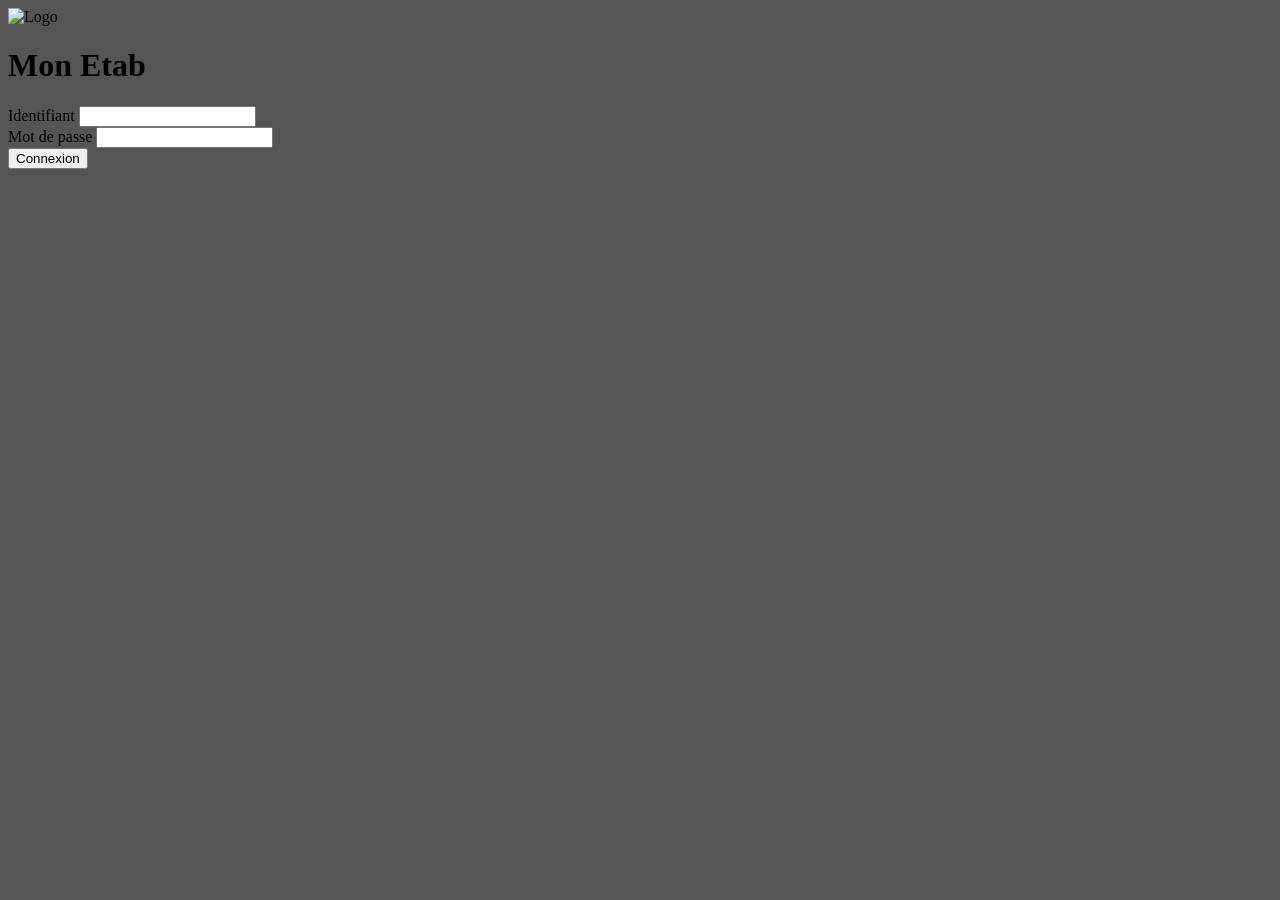
<file: src/main/resources/templates/Auth/index.html>
<!DOCTYPE html>
<html lang="fr"
      xmlns="http://www.w3.org/1999/xhtml"
      xmlns:th="http://www.thymeleaf.org">

<head th:insert="Fragments/fragment::head">

</head>

<body style="background-color: #555;">
    <div class="container">
        <div class="login-box" >
            <div class="logo" th:each="school:${schools}">
                <img th:src="${school.url_logo}" th:if="${schools != null}" alt="Logo" />
                <h1 th:text="${school.getName}">Mon Etab</h1>
            </div>
            <form method="post" th:action="@{/login}">
                <div class="input-group">
                    <label for="username">Identifiant</label>
                    <input type="text" id="username" name="username" required>
                </div>
                <div class="input-group">
                    <label for="password">Mot de passe</label>
                    <input type="password" id="password" name="password" required>
                </div>
                <button type="submit" class="login-btn">Connexion</button>
            </form>
        </div>
    </div>
</body>

</html>
</file>
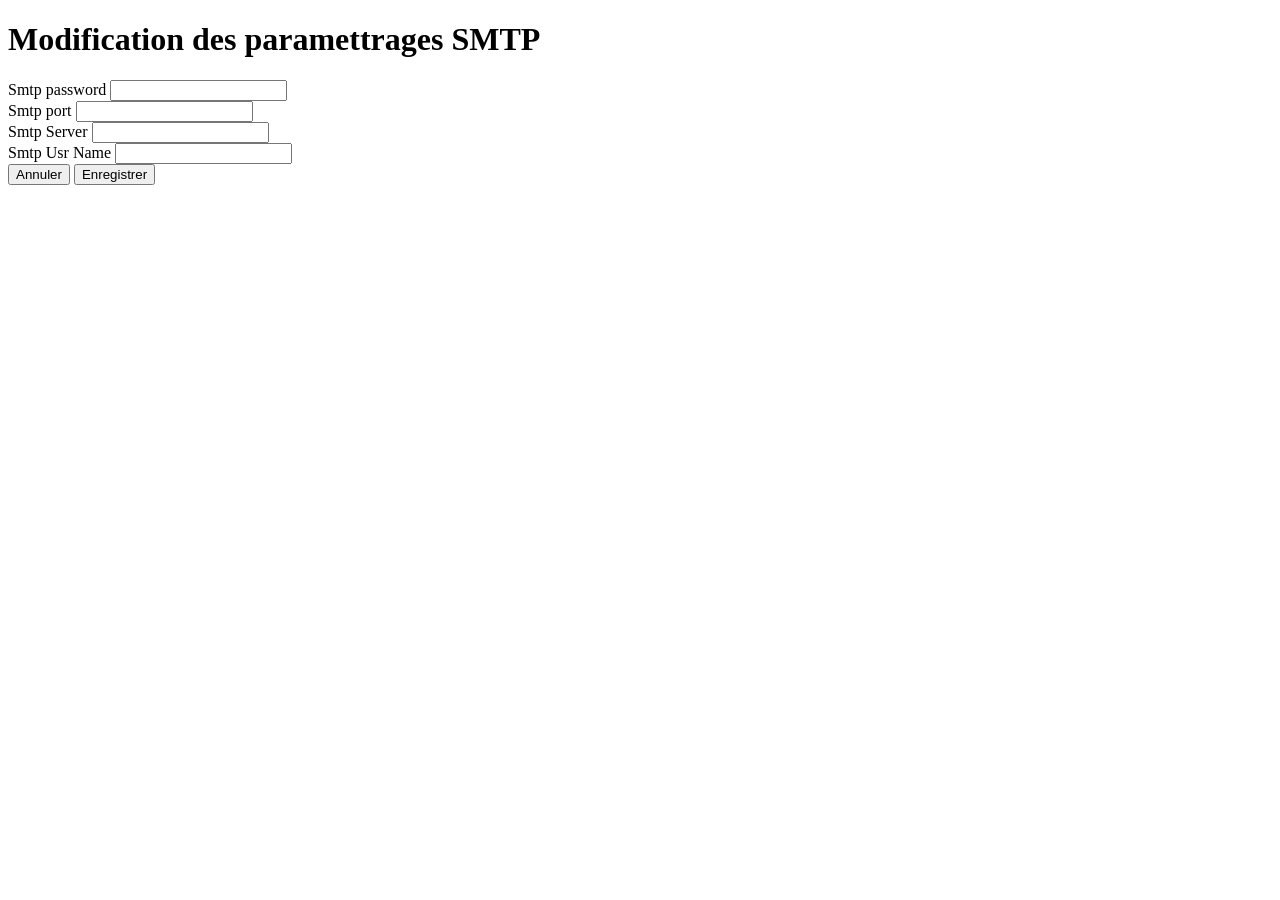
<file: src/main/resources/templates/AppSetting/appsting.html>
<!DOCTYPE html>
<html lang="fr"
      xmlns="http://www.w3.org/1999/xhtml"
      xmlns:th="http://www.thymeleaf.org">

<head th:insert="Fragments/fragment::head">

</head>

<body>

<div class="sidebar"  th:insert="Fragments/fragment::sidebar">

</div>

<div class="content">
    <div class="back-button" style="justify-content: flex-end;" >
    </div>

    <form class="form-container"  th:object="${appsetting}" th:action="@{/Dashboard}" method="post">

        <h1 >Modification des paramettrages SMTP</h1>

        <div th:if="${message}" class="alert alert-success">
            <p th:text="${message}"></p>
        </div>

        <input th:field="*{id}" hidden type="text">

        <div class="form-group">
            <label for="password">Smtp password</label>
            <input type="password" id="password" name="password" th:field="*{smtpPassword}">
        </div>

        <div class="form-group">
            <label for="port">Smtp port</label>
            <input  type="number" id="port" name="port" th:field="*{smtpPort}">
        </div>

        <div class="form-group">
            <label for="smtpServer">Smtp Server</label>
            <input  type="text" id="smtpServer" name="smtpServer" th:field="*{smtpServer}">
        </div>

        <div class="form-group">
            <label for="SmtpUsrName">Smtp Usr Name</label>
            <input  type="text" id="SmtpUsrName" name="SmtpUsrName" th:field="*{smtpUserName}">
        </div>

        <div class="form-actions">
            <button class="btn-cancel" onclick="confirmCancel()"><a th:href="@{/Dashboard}">Annuler</a></button>
            <button class="btn-save" type="submit">Enregistrer</button>
        </div>
    </form>
</div>
</body>
</html>
</file>
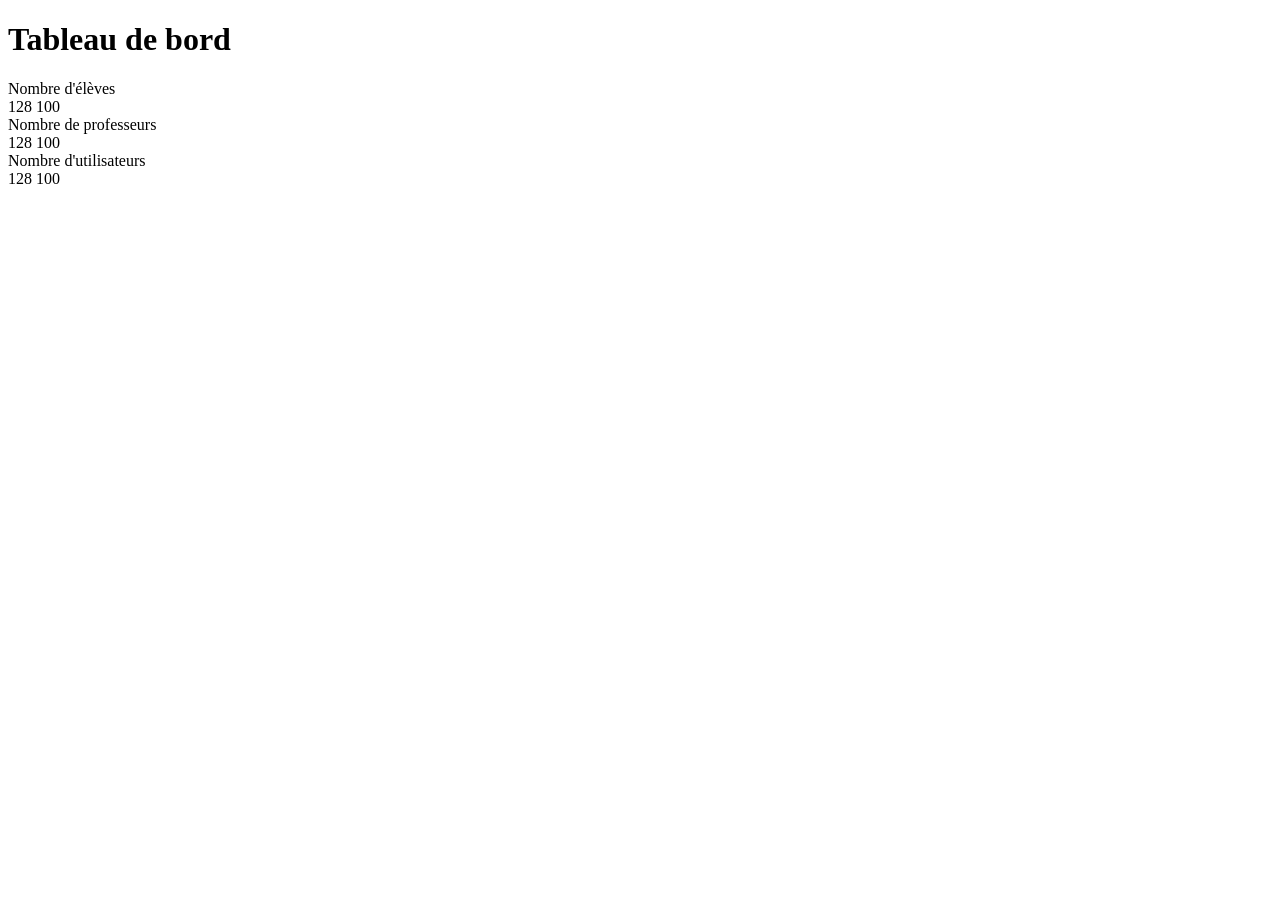
<file: src/main/resources/templates/Home/dashboard.html>
<!DOCTYPE html>
<html lang="fr"
      xmlns="http://www.w3.org/1999/xhtml"
      xmlns:th="http://www.thymeleaf.org">
<head th:insert="Fragments/fragment::head">

</head>
<body>
    <div class="sidebar" th:insert="Fragments/fragment::sidebar">

    </div>

    <div class="content">
        <div class="back-button" style="justify-content: flex-start;" >
            <h1 style="color:black;">Tableau de bord</h1>
            <div th:if="${message}" class="alert alert-success">
                <p th:text="${message}"></p>
            </div>
        </div>
        <div class="card-container">
            <div class="card">Nombre d'élèves<br>128 100</div>
            <div class="card">Nombre de professeurs<br>128 100</div>
            <div class="card">Nombre d'utilisateurs<br>128 100</div>
            <div class="card">
                <canvas id="pie-chart"></canvas>
            </div>
        </div>
    </div>

    <!-- Insertion du fragment script -->
    <th:block th:insert="Fragments/fragment::script"></th:block>
</body>
</html>
</file>
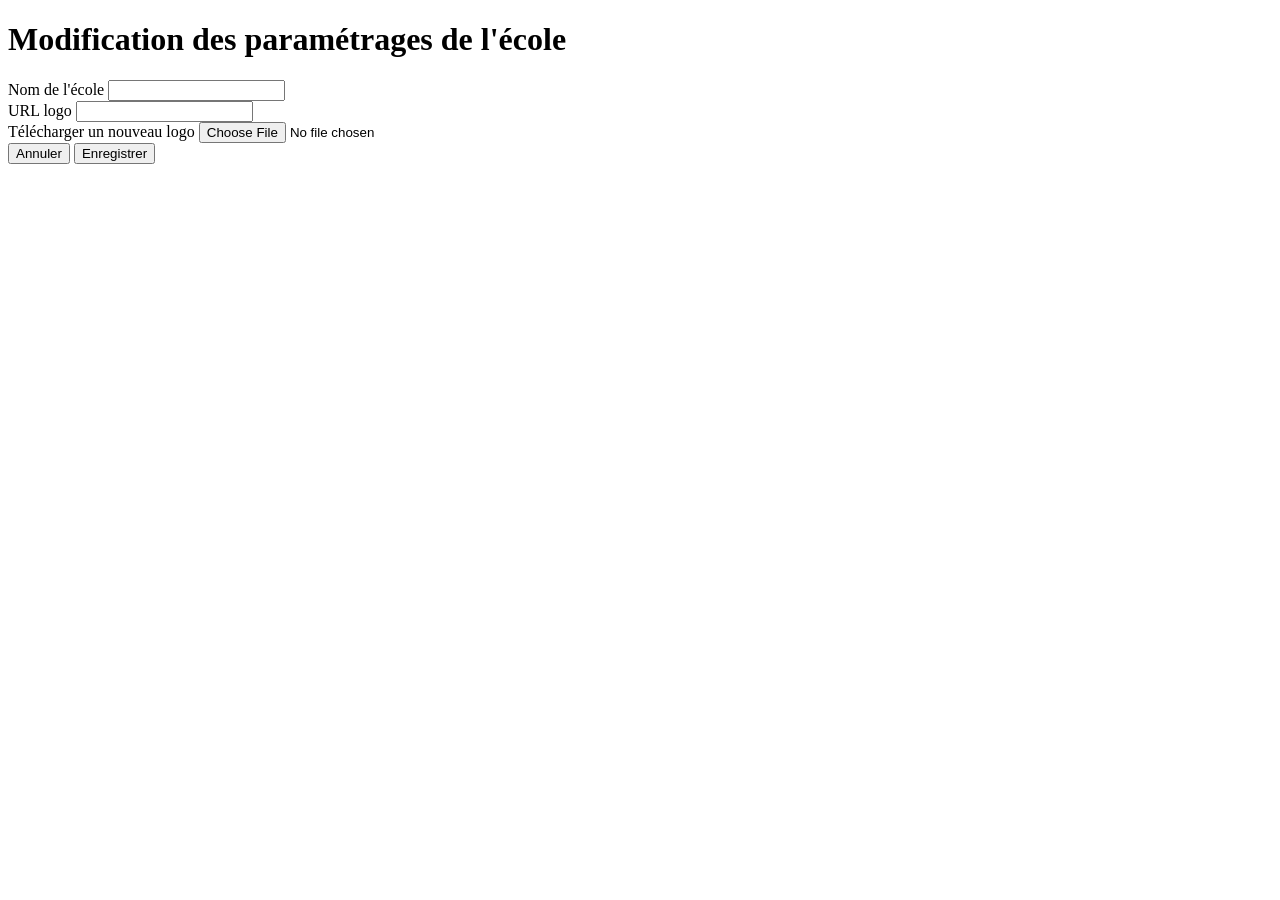
<file: src/main/resources/templates/School/schoolSetting.html>
<!DOCTYPE html>
<html lang="fr"
      xmlns="http://www.w3.org/1999/xhtml"
      xmlns:th="http://www.thymeleaf.org">

<head th:insert="Fragments/fragment::head">

</head>
<body>

<div class="sidebar"  th:insert="Fragments/fragment::sidebar">

</div>

<div class="content">
    <div class="back-button" style="justify-content: flex-end;" >
    </div>

    <form class="form-container" th:object="${schools}" th:action="@{/AddSchool}" method="post" enctype="multipart/form-data">
        <h1>Modification des paramétrages de l'école</h1>

        <input th:field="*{id}" hidden type="text">

        <div class="form-group">
            <label for="nom">Nom de l'école</label>
            <input type="text" id="nom" name="nom" th:field="*{name}">
        </div>

        <div class="form-group">
            <label for="url_logo">URL logo</label>
            <input type="text" id="url_logo" name="url_logo" th:field="*{url_logo}">
        </div>

        <div class="form-group">
            <label for="file">Télécharger un nouveau logo</label>
            <input type="file" id="file" name="file" th:field="*{file}">
        </div>

        <div class="form-actions">
            <button class="btn-cancel" onclick="confirmCancel()"><a th:href="@{/Dashboard}">Annuler</a></button>
            <button class="btn-save" type="submit">Enregistrer</button>
        </div>
    </form>

</div>
</body>
</html>
</file>
